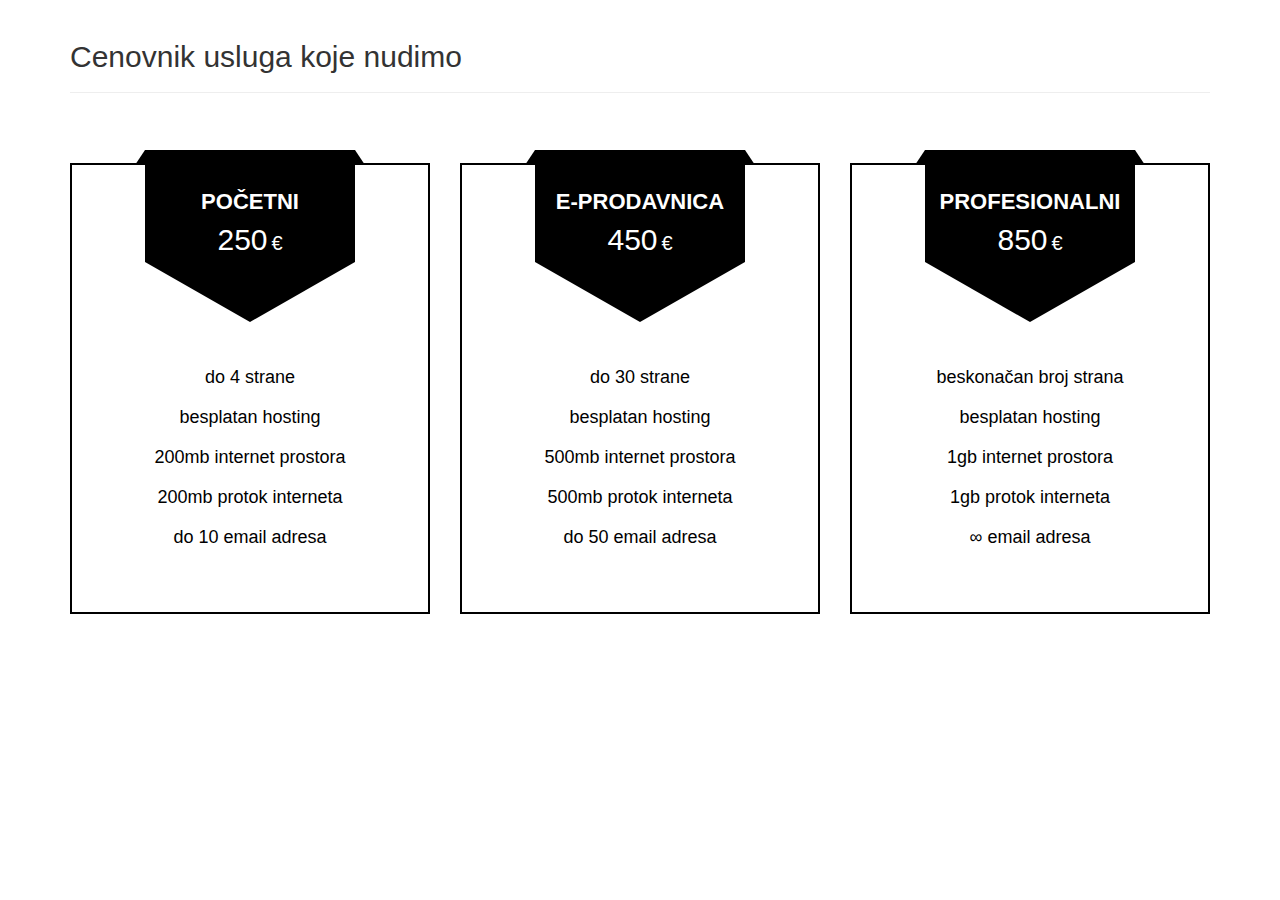
<file: stampa.html>
<!--index.html-->
<!DOCTYPE html>
<html lang="en">
  <head>
    <meta charset="utf-8">
    <meta http-equiv="X-UA-Compatible" content="IE=edge">
    <meta name="viewport" content="width=device-width, initial-scale=1">
    <link rel="icon" href="images/favicon.png">
    <title>EC | Štampa</title>

    <!-- Bootstrap -->
    <link href="css/bootstrap.min.css" rel="stylesheet">
<!--    <link href="styling.css" rel="stylesheet">-->
<link href='https://fonts.googleapis.com/css?family=Arvo' rel='stylesheet' type='text/css'>
      <link rel="stylesheet" href="https://cdnjs.cloudflare.com/ajax/libs/font-awesome/4.7.0/css/font-awesome.min.css">
        <link href="css/footer-distributed.css" rel="stylesheet">
        <link href="css/usluge2.css" rel="stylesheet">
      

  </head>
  <body>
   
    <div class="container">
      <div class="page-header" id="unaslov">
<h2>Cenovnik usluga koje nudimo</h2>
</div>  
    
        
        
        <div class="row">
        <div class="col-md-4 col-sm-6">
            <div class="pricingTable">
                <div class="pricingTable-header">
                    <h3 class="heading">POČETNI</h3>
                     <span class="price-value">250</span>
                     <span class="currency">€</span>
                    
                </div>
                <div class="pricing-content">
                    <ul>
                        <li>do 4 strane</li>
                         <li>besplatan hosting</li>
                        <li>200mb internet prostora</li>
                        <li>200mb protok interneta</li>
                         <li>do 10 email adresa</li>
                    </ul>
                </div>
            </div>
        </div>
 
        <div class="col-md-4 col-sm-6">
            <div class="pricingTable">
                <div class="pricingTable-header">
                    <h3 class="heading">E-prodavnica</h3>
                    <span class="price-value">450</span>
                     <span class="currency">€</span>
                </div>
                <div class="pricing-content">
                    <ul>
                        <li>do 30 strane</li>
                         <li>besplatan hosting</li>
                        <li>500mb internet prostora</li>
                        <li>500mb protok interneta</li>
                        <li>do 50 email adresa</li>
                    </ul>
                </div>
            </div>  
        </div>
        
            <div class="col-md-4 col-sm-6">
            <div class="pricingTable">
                <div class="pricingTable-header">
                    <h3 class="heading">Profesionalni</h3>
                    <span class="price-value">850</span>
                    <span class="currency">€</span>
                  
                  
                </div>
                <div class="pricing-content">
                    <ul>
                        <li>beskonačan broj strana</li>
                        <li>besplatan hosting</li>
                        <li>1gb internet prostora</li>
                        <li>1gb protok interneta</li>
                        <li>∞ email adresa</li>
                    </ul>
                </div>
                </div>
      
    </div>
</div>
      


    <!-- jQuery (necessary for Bootstrap's JavaScript plugins) -->
    <script src="https://ajax.googleapis.com/ajax/libs/jquery/1.11.3/jquery.min.js"></script>
    <!-- Include all compiled plugins (below), or include individual files as needed -->
    <script src="js/bootstrap.min.js"></script>
  </body>
</html>
</file>
<file: styling.css>
body{
    font-family: Arvo, serif;
    background: url(images/232.jpg) no-repeat center center;
    background-attachment: fixed;
    background-size: cover;
}

.logo{
    height: 30px;   
}


#navbarCollapse{
    float: right;
}


.navbar-inverse{
    background: rgba(0,0,0,0.5);   
    
}

.nav li{
    color: #fff;
    font-size: 17px;
    margin-right: 35px;
    padding: 10px 0;
    
}  

.nav li:hover{
    border-bottom: 1px solid #00FFB8; 
    padding-bottom: 9px;
    cursor: pointer;
} 

.jumbotron{
    background-color: transparent;
    color: #fff;
    text-align: center;
    margin: 0;
    padding: 10px;
    letter-spacing: 2.5px;
}

.container{
    max-width: 1000px;   
}

.bodyimage{
    height: 100px;   
}

.col-md-4{
    text-align: center;
    color: #fff;
}

.icons p{
    font-size: 15px;   
}

.contact{
    text-align: center;
    margin-top: 30px;
    margin-bottom: 100px;
}

.btn{
    background-color: rgba(0, 255, 184, 0.5);
    border: none;
    border-radius: 10px;
    color: #fff;
    font-size: 18px;
    padding: 10px 70px;
    letter-spacing: 1.3px;
}

.contact .button:hover{
    background-color: black;
}
.contact .btn .button:visited{
    background-color: white;
}


.footer-top{
    background: rgba(0,0,0,0.5);
}




@import url(http://netdna.bootstrapcdn.com/font-awesome/4.0.3/css/font-awesome.css);
.bg-lightgray
{
    background-color:white;
    
    opacity: 0.5;
}

.bg-lightgray .paragraf{
    color:#00FFB8;
    font-weight: 700;
}

/*use media queries to change icons size in small devices*/
@media (max-width: 768px){
    .bodyimage{
        height: 70px;   
    }
}




/* o nama stranica*/

#onama{
background: white;
opacity: 0.8;
}

.btn.outline {
	background: none;
	padding: 12px 22px;
}
.btn-primary.outline {
	border: 2px solid #00FFB8;
	color: black;
}
.btn-primary.outline:hover, .btn-primary.outline:focus, .btn-primary.outline:active, .btn-primary.outline.active, .open > .dropdown-toggle.btn-primary {
	color:#00FFB8;
	border-color: black;
    background: black;
}
.btn-primary.outline:active, .btn-primary.outline.active {
	border-color: #00FFB8;
	color: black;
	box-shadow: none;
}
.button-wrap {
    display: inline-block;
    margin-top: 70px ;
    margin-left: 150px;
}

/* kontakt*/

#kontakt{
background: white;
opacity: 0.8;
}


/* faq */

#faq{
background: white;
opacity: 0.8;
}

.dugmence {
    float:right;
}
 

/* usliuge */

#unaslov{
color: white;
}

.btn.outline.usluge {
	background: white;
    opacity: 0.6;
	padding: 12px 22px;
}

.btn-primary.outline.usluge {
	border: 2px solid #00FFB8;
	color: black;
}
.btn-primary.outline.usluge:hover, .btn-primary.outline:focus, .btn-primary.outline:active, .btn-primary.outline.active, .open > .dropdown-toggle.btn-primary {
	color:#00FFB8;
	border-color: black;
    background: black;
}

.btn-primary.outline.usluge:active, .btn-primary.outline.active {
	border-color: #00FFB8;
	color: black;
	box-shadow: none;
}

.button-wrap.usluge {
    display: inline-block;
    margin-top: 70px ;
    margin-left: 150px;
}


#mapasajta{
    background: white;
    opacity: 0.8;
    text-decoration: none;
    font-size: 18px;
}

.pagination{
    float:center;
}

#naslovportfolio{
    font-weight: bold;
    color:black;
    font-size: 25px;
    transition: all 1s ;
}
#naslovportfolio:hover{
    color:#00FFB8;
    transition: all 1s;
}









#naslov2 {
    color:white;
}

.timslike {
     border-radius: 50%;
}

.dugmepočetna {
     display: inline-block;
     
}
</file>
<file: css/footer-distributed.css>
.footer-distributed{
	background-color: white;
    opacity: 0.6;
	box-shadow: 0 1px 1px 0 rgba(0, 0, 0, 0.12);
	box-sizing: border-box;
	width: 100%;
/*    height: 50px;*/
	text-align: left;
	font: normal 16px sans-serif;

	padding: 30px 50px; /*ovde promeniti levo i desno da bi se uklopilo kao u kontejner*/
	margin-top: 80px;
    position: relative;
}

.footer-distributed .footer-left p{
	color:  black;
	font-size: 14px;
	margin: 0;
}

/* Footer links */

.footer-distributed p.footer-links{
	font-size:18px;
	font-weight: bold;
	color:  black;
	margin: 0 0 10px;
	padding: 0;
}

.footer-distributed p.footer-links a{
	display:inline-block;
	line-height: 1.8;
	text-decoration: none;
	color:  inherit;
}

.footer-distributed .footer-right{
	float: right;
	margin-top: 6px;
	max-width: 180px;
}

.footer-distributed .footer-right a{
	display: inline-block;
	width: 35px;
	height: 35px;
	background-color:  #33383b;
	border-radius: 2px;

	font-size: 20px;
	color: #ffffff;
	text-align: center;
	line-height: 35px;

	margin-left: 3px;
}

.footer-distributed .footer-right a:hover{
    color:#00FFB8;
}

.footer-distributed p.footer-links a{
    font-size: 12px;
}
.footer-distributed p.footer-links a:hover{
    font-size: 18px;
    transition: all 0.7s ease 0s;
}

/* If you don't want the footer to be responsive, remove these media queries */

@media (max-width: 600px) {

	.footer-distributed .footer-left,
	.footer-distributed .footer-right{
		text-align: center;
	}

	.footer-distributed .footer-right{
		float: none;
		margin: 0 auto 20px;
	}

	.footer-distributed .footer-left p.footer-links{
		line-height: 1.8;
	}
}
</file>
<file: css/usluge2.css>
body{
background-color: white;}

.row{
    padding-top: 50px;
}

.pricingTable{
    border: 2px solid black;
    text-align: center;
    padding: 0px 30px 30px;
  
}

.pricingTable .pricingTable-header{
    width: 210px;
    background: black;
    color: white;
    margin: -15px auto 95px;
    padding-top: 35px;
    position: relative;
}
.pricingTable .pricingTable-header:before{
    content: "";
    border-width: 0 0 15px 10px;
    border-style: solid;
    border-color: rgba(0, 0, 0, 0) rgba(0, 0, 0, 0) black;
    position: absolute;
    top: 0;
    left: -10px;
}
.pricingTable .pricingTable-header:after{
    content: "";
    border-width: 15px 0 0 10px;
    border-style: solid;
    border-color: rgba(0, 0, 0, 0) rgba(0, 0, 0, 0) rgba(0, 0, 0, 0) black;
    position: absolute;
    top: 0;
    right: -10px;
}
.pricingTable .heading{
    font-size: 22px;
    font-weight: 800;
    margin: 5px 0;
    text-transform: uppercase;
    position: relative;
}
.pricingTable .heading:after{
    content: "";
    border-width: 60px 105px 0;
    border-style: solid;
    border-color: black rgba(0, 0, 0, 0) rgba(0, 0, 0, 0);
    position: absolute;
    bottom: -108px;
    left: 0;
}
.pricingTable .currency,
.pricingTable .month{
    font-size: 20px;
}
.pricingTable .price-value{
    font-size: 30px;
}
.pricingTable .pricing-content ul{
    list-style: none;
    padding: 0;
    margin: 0 0 25px 0;
}
.pricingTable .pricing-content ul li{
    font-size: 18px;
    color: black;
    line-height: 40px;
}





@media only screen and (max-width:990px){
    .pricingTable{ margin-bottom: 50px; }
}
</file>
